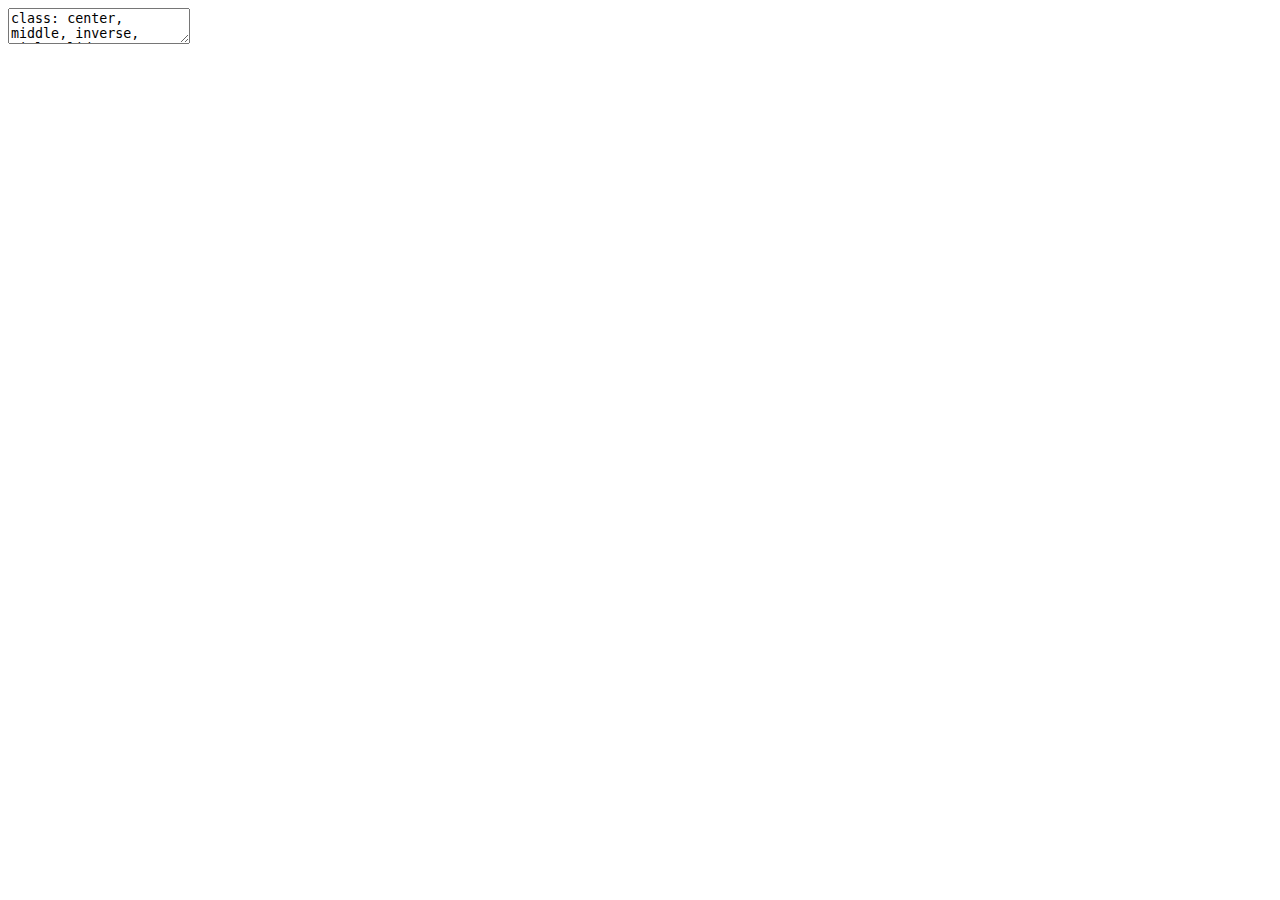
<file: practice.html>
<!DOCTYPE html>
<html lang="" xml:lang="">
  <head>
    <title>物质循环过程模拟与仿真</title>
    <meta charset="utf-8" />
    <meta name="author" content="庒裕杰 盛虎 袁增伟" />
    <meta name="date" content="2020-08-22" />
    <link rel="stylesheet" href="xaringan-themer.css" type="text/css" />
    <link rel="stylesheet" href="custom.css" type="text/css" />
    <link rel="stylesheet" href="css\fonts.css" type="text/css" />
  </head>
  <body>
    <textarea id="source">
class: center, middle, inverse, title-slide

# 物质循环过程模拟与仿真
## ——基于南京大学环境虚拟仿真实验平台
### 庒裕杰 盛虎 袁增伟
### 2020-08-22

---






class: inverse, center, middle

# 虚拟仿真实验室简介

---

&lt;embed src="https://imgcache.qq.com/tencentvideo_v1/playerv3/TPout.swf?max_age=86400&amp;amp;v=20161117&amp;amp;vid=b0700dfyzz1&amp;amp;auto=0" allowfullscreen="true" quality="high" padding-bottom="100%" width="100%" height="100%" align="middle" allowscriptaccess="always" type="application/x-shockwave-flash"&gt;


---

class: inverse, center, middle

# 虚拟仿真实验数据

---

.pull-left[
## 1 S-P模型

模型文件：

- [S-P模型实验素材](data/SP模型)

&lt;br&gt; 
&lt;br&gt; 

## 2 中国磷循环模拟

模型文件：

- [磷循环模拟模型实验素材](data/磷循环模拟模型)
]

.pull-right[
## 3 中国磷循环仿真

数据资料：

1. [N01.大气](data/N01.大气.csv)
1. [N02.非耕地](data/N02.非耕地.csv)
1. [N03.内陆水体](data/N03.内陆水体.csv)
1. [N04.海洋](data/N04.海洋.csv)
1. [N05.采掘业](data/N05.采掘业.csv)
1. [N06.磷化工业](data/N06.磷化工业.csv)
1. [N07.农业种植](data/N07.农业种植.csv)
1. [N08.畜禽养殖](data/N08.畜禽养殖.csv)
1. [N09.水产养殖](data/N09.水产养殖.csv)
1. [N10.农副产品加工](data/N10.农副产品加工.csv)
1. [N11.人类消费](data/N11.人类消费.csv)
1. [N12.废水处理](data/N12.废水处理.csv)
1. [N13.废固处理](data/N13.废固处理.csv)
]


---

class: inverse, center, middle

# 虚拟仿真实验操作平台

---

&lt;iframe  
  height=100%
  width=100% 
  src="https://envirlab.netlify.app"  
  frameborder=0  
  allowfullscreen&gt;
&lt;/iframe&gt;

---

background-image: url(img/simulation3d.jpg)
background-size: cover
class: center, bottom, inverse

&lt;!-- &lt;iframe   --&gt;
&lt;!--   height=100% --&gt;
&lt;!--   width=100%  --&gt;
&lt;!--   src="http://jsxngx.seu.edu.cn/XnfzZy/10284/njumcs/u3dpro/index.html?token=http://jsxngx.seu.edu.cn/XnfzZy/10284/njumcs/index.html&amp;Cent=61"   --&gt;
&lt;!--   frameborder=0   --&gt;
&lt;!--   allowfullscreen&gt; --&gt;
&lt;!-- &lt;/iframe&gt; --&gt;


[.red[点击此处]](http://jsxngx.seu.edu.cn/XnfzZy/10284/njumcs/u3dpro/index.html?token=http://jsxngx.seu.edu.cn/XnfzZy/10284/njumcs/index.html&amp;Cent=61)
    </textarea>
<style data-target="print-only">@media screen {.remark-slide-container{display:block;}.remark-slide-scaler{box-shadow:none;}}</style>
<script src="https://remarkjs.com/downloads/remark-latest.min.js"></script>
<script>var slideshow = remark.create({
"highlightStyle": "github",
"highlightLines": true,
"countIncrementalSlides": false,
"ratio": "16:9"
});
if (window.HTMLWidgets) slideshow.on('afterShowSlide', function (slide) {
  window.dispatchEvent(new Event('resize'));
});
(function(d) {
  var s = d.createElement("style"), r = d.querySelector(".remark-slide-scaler");
  if (!r) return;
  s.type = "text/css"; s.innerHTML = "@page {size: " + r.style.width + " " + r.style.height +"; }";
  d.head.appendChild(s);
})(document);

(function(d) {
  var el = d.getElementsByClassName("remark-slides-area");
  if (!el) return;
  var slide, slides = slideshow.getSlides(), els = el[0].children;
  for (var i = 1; i < slides.length; i++) {
    slide = slides[i];
    if (slide.properties.continued === "true" || slide.properties.count === "false") {
      els[i - 1].className += ' has-continuation';
    }
  }
  var s = d.createElement("style");
  s.type = "text/css"; s.innerHTML = "@media print { .has-continuation { display: none; } }";
  d.head.appendChild(s);
})(document);
// delete the temporary CSS (for displaying all slides initially) when the user
// starts to view slides
(function() {
  var deleted = false;
  slideshow.on('beforeShowSlide', function(slide) {
    if (deleted) return;
    var sheets = document.styleSheets, node;
    for (var i = 0; i < sheets.length; i++) {
      node = sheets[i].ownerNode;
      if (node.dataset["target"] !== "print-only") continue;
      node.parentNode.removeChild(node);
    }
    deleted = true;
  });
})();
(function() {
  "use strict"
  // Replace <script> tags in slides area to make them executable
  var scripts = document.querySelectorAll(
    '.remark-slides-area .remark-slide-container script'
  );
  if (!scripts.length) return;
  for (var i = 0; i < scripts.length; i++) {
    var s = document.createElement('script');
    var code = document.createTextNode(scripts[i].textContent);
    s.appendChild(code);
    var scriptAttrs = scripts[i].attributes;
    for (var j = 0; j < scriptAttrs.length; j++) {
      s.setAttribute(scriptAttrs[j].name, scriptAttrs[j].value);
    }
    scripts[i].parentElement.replaceChild(s, scripts[i]);
  }
})();
(function() {
  var links = document.getElementsByTagName('a');
  for (var i = 0; i < links.length; i++) {
    if (/^(https?:)?\/\//.test(links[i].getAttribute('href'))) {
      links[i].target = '_blank';
    }
  }
})();
// adds .remark-code-has-line-highlighted class to <pre> parent elements
// of code chunks containing highlighted lines with class .remark-code-line-highlighted
(function(d) {
  const hlines = d.querySelectorAll('.remark-code-line-highlighted');
  const preParents = [];
  const findPreParent = function(line, p = 0) {
    if (p > 1) return null; // traverse up no further than grandparent
    const el = line.parentElement;
    return el.tagName === "PRE" ? el : findPreParent(el, ++p);
  };

  for (let line of hlines) {
    let pre = findPreParent(line);
    if (pre && !preParents.includes(pre)) preParents.push(pre);
  }
  preParents.forEach(p => p.classList.add("remark-code-has-line-highlighted"));
})(document);</script>

<script>
slideshow._releaseMath = function(el) {
  var i, text, code, codes = el.getElementsByTagName('code');
  for (i = 0; i < codes.length;) {
    code = codes[i];
    if (code.parentNode.tagName !== 'PRE' && code.childElementCount === 0) {
      text = code.textContent;
      if (/^\\\((.|\s)+\\\)$/.test(text) || /^\\\[(.|\s)+\\\]$/.test(text) ||
          /^\$\$(.|\s)+\$\$$/.test(text) ||
          /^\\begin\{([^}]+)\}(.|\s)+\\end\{[^}]+\}$/.test(text)) {
        code.outerHTML = code.innerHTML;  // remove <code></code>
        continue;
      }
    }
    i++;
  }
};
slideshow._releaseMath(document);
</script>
<!-- dynamically load mathjax for compatibility with self-contained -->
<script>
(function () {
  var script = document.createElement('script');
  script.type = 'text/javascript';
  script.src  = 'https://mathjax.rstudio.com/latest/MathJax.js?config=TeX-MML-AM_CHTML';
  if (location.protocol !== 'file:' && /^https?:/.test(script.src))
    script.src  = script.src.replace(/^https?:/, '');
  document.getElementsByTagName('head')[0].appendChild(script);
})();
</script>
  </body>
</html>
</file>
<file: xaringan-themer.css>
/* -------------------------------------------------------
 *
 *     !! This file was generated by xaringanthemer !!
 *
 *  Changes made to this file directly will be overwritten
 *  if you used xaringanthemer in your xaringan slides Rmd
 *
 *  Issues or likes?
 *    - https://github.com/gadenbuie/xaringanthemer
 *    - https://www.garrickadenbuie.com
 *
 *  Need help? Try:
 *    - vignette(package = "xaringanthemer")
 *    - ?xaringanthemer::style_xaringan
 *    - xaringan wiki: https://github.com/yihui/xaringan/wiki
 *    - remarkjs wiki: https://github.com/gnab/remark/wiki
 *
 *  Version: 0.3.0
 *
 * ------------------------------------------------------- */
@import url(https://fonts.googleapis.com/css?family=Montserrat:300,300i&display=swap);
@import url(https://fonts.googleapis.com/css?family=Josefin+Sans&display=swap);
@import url(https://fonts.googleapis.com/css?family=Fira+Mono&display=swap);


:root {
  /* Fonts */
  --text-font-family: Montserrat;
  --text-font-is-google: 1;
  --text-font-family-fallback: -apple-system, BlinkMacSystemFont, avenir next, avenir, helvetica neue, helvetica, Ubuntu, roboto, noto, segoe ui, arial;
  --text-font-base: sans-serif;
  --header-font-family: 'Josefin Sans';
  --header-font-is-google: 1;
  --code-font-family: 'Fira Mono';
  --code-font-is-google: 1;
  --base-font-size: 20px;
  --text-font-size: 1rem;
  --code-font-size: 0.9rem;
  --code-inline-font-size: 1em;
  --header-h1-font-size: 2.75rem;
  --header-h2-font-size: 2.25rem;
  --header-h3-font-size: 1.75rem;

  /* Colors */
  --text-color: #18273F;
  --header-color: #23395b;
  --background-color: #E9EBEE;
  --link-color: #23395b;
  --text-bold-color: #23395b;
  --code-highlight-color: rgba(255,255,0,0.5);
  --inverse-text-color: #E9EBEE;
  --inverse-background-color: #23395b;
  --inverse-header-color: #E9EBEE;
  --title-slide-background-color: #E9EBEE;
  --title-slide-text-color: #E6FFFB;
  --header-background-color: #23395b;
  --header-background-text-color: #E9EBEE;
  --base: #23395b;
  --white: #E9EBEE;
  --black: #18273F;
  --red: #f34213;
  --purple: #3e2f5b;
  --orange: #ff8811;
  --green: #136f63;
  --white: #FFFFFF;
}

html {
  font-size: var(--base-font-size);
}

body {
  font-family: var(--text-font-family), var(--text-font-family-fallback), var(--text-font-base);
  font-weight: 300;
  color: var(--text-color);
}
h1, h2, h3 {
  font-family: var(--header-font-family);
  font-weight: 600;
  color: var(--header-color);
}
.remark-slide-content {
  background-color: var(--background-color);
  font-size: 1rem;
  padding: 16px 64px 16px 64px;
  width: 100%;
  height: 100%;
}
.remark-slide-content h1 {
  font-size: var(--header-h1-font-size);
}
.remark-slide-content h2 {
  font-size: var(--header-h2-font-size);
}
.remark-slide-content h3 {
  font-size: var(--header-h3-font-size);
}
.remark-code, .remark-inline-code {
  font-family: var(--code-font-family), Menlo, Consolas, Monaco, Liberation Mono, Lucida Console, monospace;
}
.remark-code {
  font-size: var(--code-font-size);
}
.remark-inline-code {
  font-size: var(--code-inline-font-size);
  color: #23395b;
}
.remark-slide-number {
  color: #23395b;
  opacity: 1;
  font-size: 0.9em;
}
strong { color: var(--text-bold-color); }
a, a > code {
  color: var(--link-color);
  text-decoration: none;
}
.footnote {
  position: absolute;
  bottom: 60px;
  padding-right: 4em;
  font-size: 0.9em;
}
.remark-code-line-highlighted {
  background-color: var(--code-highlight-color);
}
.inverse {
  background-color: var(--inverse-background-color);
  color: var(--inverse-text-color);
  
}
.inverse h1, .inverse h2, .inverse h3 {
  color: var(--inverse-header-color);
}
.title-slide, .title-slide h1, .title-slide h2, .title-slide h3 {
  color: var(--title-slide-text-color);
}
.title-slide {
  background-color: var(--title-slide-background-color);
  background-image: url("img/virtual.jpg");
  background-size: cover;
}
.title-slide .remark-slide-number {
  display: none;
}
/* Two-column layout */
.left-column {
  width: 20%;
  height: 92%;
  float: left;
}
.left-column h2, .left-column h3 {
  color: #23395b99;
}
.left-column h2:last-of-type, .left-column h3:last-child {
  color: #23395b;
}
.right-column {
  width: 75%;
  float: right;
  padding-top: 1em;
}
.pull-left {
  float: left;
  width: 47%;
}
.pull-right {
  float: right;
  width: 47%;
}
.pull-right ~ * {
  clear: both;
}
img, video, iframe {
  max-width: 100%;
}
blockquote {
  border-left: solid 5px #23395b80;
  padding-left: 1em;
}
.remark-slide table {
  margin: auto;
  border-top: 1px solid #666;
  border-bottom: 1px solid #666;
}
.remark-slide table thead th {
  border-bottom: 1px solid #ddd;
}
th, td {
  padding: 5px;
}
.remark-slide thead, .remark-slide tfoot, .remark-slide tr:nth-child(even) {
  background: #D3D7DE;
}
table.dataTable tbody {
  background-color: var(--background-color);
  color: var(--text-color);
}
table.dataTable.display tbody tr.odd {
  background-color: var(--background-color);
}
table.dataTable.display tbody tr.even {
  background-color: #D3D7DE;
}
table.dataTable.hover tbody tr:hover, table.dataTable.display tbody tr:hover {
  background-color: rgba(255, 255, 255, 0.5);
}
.dataTables_wrapper .dataTables_length, .dataTables_wrapper .dataTables_filter, .dataTables_wrapper .dataTables_info, .dataTables_wrapper .dataTables_processing, .dataTables_wrapper .dataTables_paginate {
  color: var(--text-color);
}
.dataTables_wrapper .dataTables_paginate .paginate_button {
  color: var(--text-color) !important;
}

/* Slide Header Background for h1 elements */
.remark-slide-content.header_background > h1 {
  display: block;
  position: absolute;
  top: 0;
  left: 0;
  width: 100%;
  background: var(--header-background-color);
  color: var(--header-background-text-color);
  padding: 2rem 64px 1.5rem 64px;
  margin-top: 0;
  box-sizing: border-box;
}
.remark-slide-content.header_background {
  padding-top: 7rem;
}

@page { margin: 0; }
@media print {
  .remark-slide-scaler {
    width: 100% !important;
    height: 100% !important;
    transform: scale(1) !important;
    top: 0 !important;
    left: 0 !important;
  }
}

.base {
  color: var(--base);
}
.bg-base {
  background-color: var(--base);
}
.white {
  color: var(--white);
}
.bg-white {
  background-color: var(--white);
}
.black {
  color: var(--black);
}
.bg-black {
  background-color: var(--black);
}
.red {
  color: var(--red);
}
.bg-red {
  background-color: var(--red);
}
.purple {
  color: var(--purple);
}
.bg-purple {
  background-color: var(--purple);
}
.orange {
  color: var(--orange);
}
.bg-orange {
  background-color: var(--orange);
}
.green {
  color: var(--green);
}
.bg-green {
  background-color: var(--green);
}
.white {
  color: var(--white);
}
.bg-white {
  background-color: var(--white);
}
</file>
<file: custom.css>
/* Extra CSS */
.small {
  font-size: 90%;
}
.large {
  font-size: 130%;
}
.full-width {
  display: flex;
  width: 100%;
  flex: 1 1 auto;
}


/* Extra CSS */
.small {
  font-size: 90%;
}
.large {
  font-size: 130%;
}
.full-width {
  display: flex;
  width: 100%;
  flex: 1 1 auto;
}


/* Extra CSS */
.small {
  font-size: 90%;
}
.large {
  font-size: 130%;
}
.full-width {
  display: flex;
  width: 100%;
  flex: 1 1 auto;
}


/* Extra CSS */
.small {
  font-size: 90%;
}
.large {
  font-size: 130%;
}
.full-width {
  display: flex;
  width: 100%;
  flex: 1 1 auto;
}


/* Extra CSS */
.small {
  font-size: 90%;
}
.large {
  font-size: 130%;
}
.full-width {
  display: flex;
  width: 100%;
  flex: 1 1 auto;
}


/* Extra CSS */
.small {
  font-size: 90%;
}
.large {
  font-size: 130%;
}
.full-width {
  display: flex;
  width: 100%;
  flex: 1 1 auto;
}


/* Extra CSS */
.small {
  font-size: 90%;
}
.large {
  font-size: 130%;
}
.full-width {
  display: flex;
  width: 100%;
  flex: 1 1 auto;
}


/* Extra CSS */
.small {
  font-size: 90%;
}
.large {
  font-size: 130%;
}
.full-width {
  display: flex;
  width: 100%;
  flex: 1 1 auto;
}


/* Extra CSS */
.small {
  font-size: 90%;
}
.large {
  font-size: 130%;
}
.full-width {
  display: flex;
  width: 100%;
  flex: 1 1 auto;
}


/* Extra CSS */
.small {
  font-size: 90%;
}
.large {
  font-size: 130%;
}
.full-width {
  display: flex;
  width: 100%;
  flex: 1 1 auto;
}


/* Extra CSS */
.small {
  font-size: 90%;
}
.large {
  font-size: 130%;
}
.full-width {
  display: flex;
  width: 100%;
  flex: 1 1 auto;
}


/* Extra CSS */
.small {
  font-size: 90%;
}
.large {
  font-size: 130%;
}
.full-width {
  display: flex;
  width: 100%;
  flex: 1 1 auto;
}


/* Extra CSS */
.small {
  font-size: 90%;
}
.large {
  font-size: 130%;
}
.full-width {
  display: flex;
  width: 100%;
  flex: 1 1 auto;
}


/* Extra CSS */
.small {
  font-size: 90%;
}
.large {
  font-size: 130%;
}
.full-width {
  display: flex;
  width: 100%;
  flex: 1 1 auto;
}


/* Extra CSS */
.small {
  font-size: 90%;
}
.large {
  font-size: 130%;
}
.full-width {
  display: flex;
  width: 100%;
  flex: 1 1 auto;
}


/* Extra CSS */
.small {
  font-size: 90%;
}
.large {
  font-size: 130%;
}
.full-width {
  display: flex;
  width: 100%;
  flex: 1 1 auto;
}


/* Extra CSS */
.small {
  font-size: 90%;
}
.large {
  font-size: 130%;
}
.full-width {
  display: flex;
  width: 100%;
  flex: 1 1 auto;
}


/* Extra CSS */
.small {
  font-size: 90%;
}
.large {
  font-size: 130%;
}
.full-width {
  display: flex;
  width: 100%;
  flex: 1 1 auto;
}


/* Extra CSS */
.small {
  font-size: 90%;
}
.large {
  font-size: 130%;
}
.full-width {
  display: flex;
  width: 100%;
  flex: 1 1 auto;
}


/* Extra CSS */
.small {
  font-size: 90%;
}
.large {
  font-size: 130%;
}
.full-width {
  display: flex;
  width: 100%;
  flex: 1 1 auto;
}


/* Extra CSS */
.small {
  font-size: 90%;
}
.large {
  font-size: 130%;
}
.full-width {
  display: flex;
  width: 100%;
  flex: 1 1 auto;
}


/* Extra CSS */
.small {
  font-size: 90%;
}
.large {
  font-size: 130%;
}
.full-width {
  display: flex;
  width: 100%;
  flex: 1 1 auto;
}


/* Extra CSS */
.small {
  font-size: 90%;
}
.large {
  font-size: 130%;
}
.full-width {
  display: flex;
  width: 100%;
  flex: 1 1 auto;
}


/* Extra CSS */
.small {
  font-size: 90%;
}
.large {
  font-size: 130%;
}
.full-width {
  display: flex;
  width: 100%;
  flex: 1 1 auto;
}


/* Extra CSS */
.small {
  font-size: 90%;
}
.large {
  font-size: 130%;
}
.full-width {
  display: flex;
  width: 100%;
  flex: 1 1 auto;
}


/* Extra CSS */
.small {
  font-size: 90%;
}
.large {
  font-size: 130%;
}
.full-width {
  display: flex;
  width: 100%;
  flex: 1 1 auto;
}
</file>
